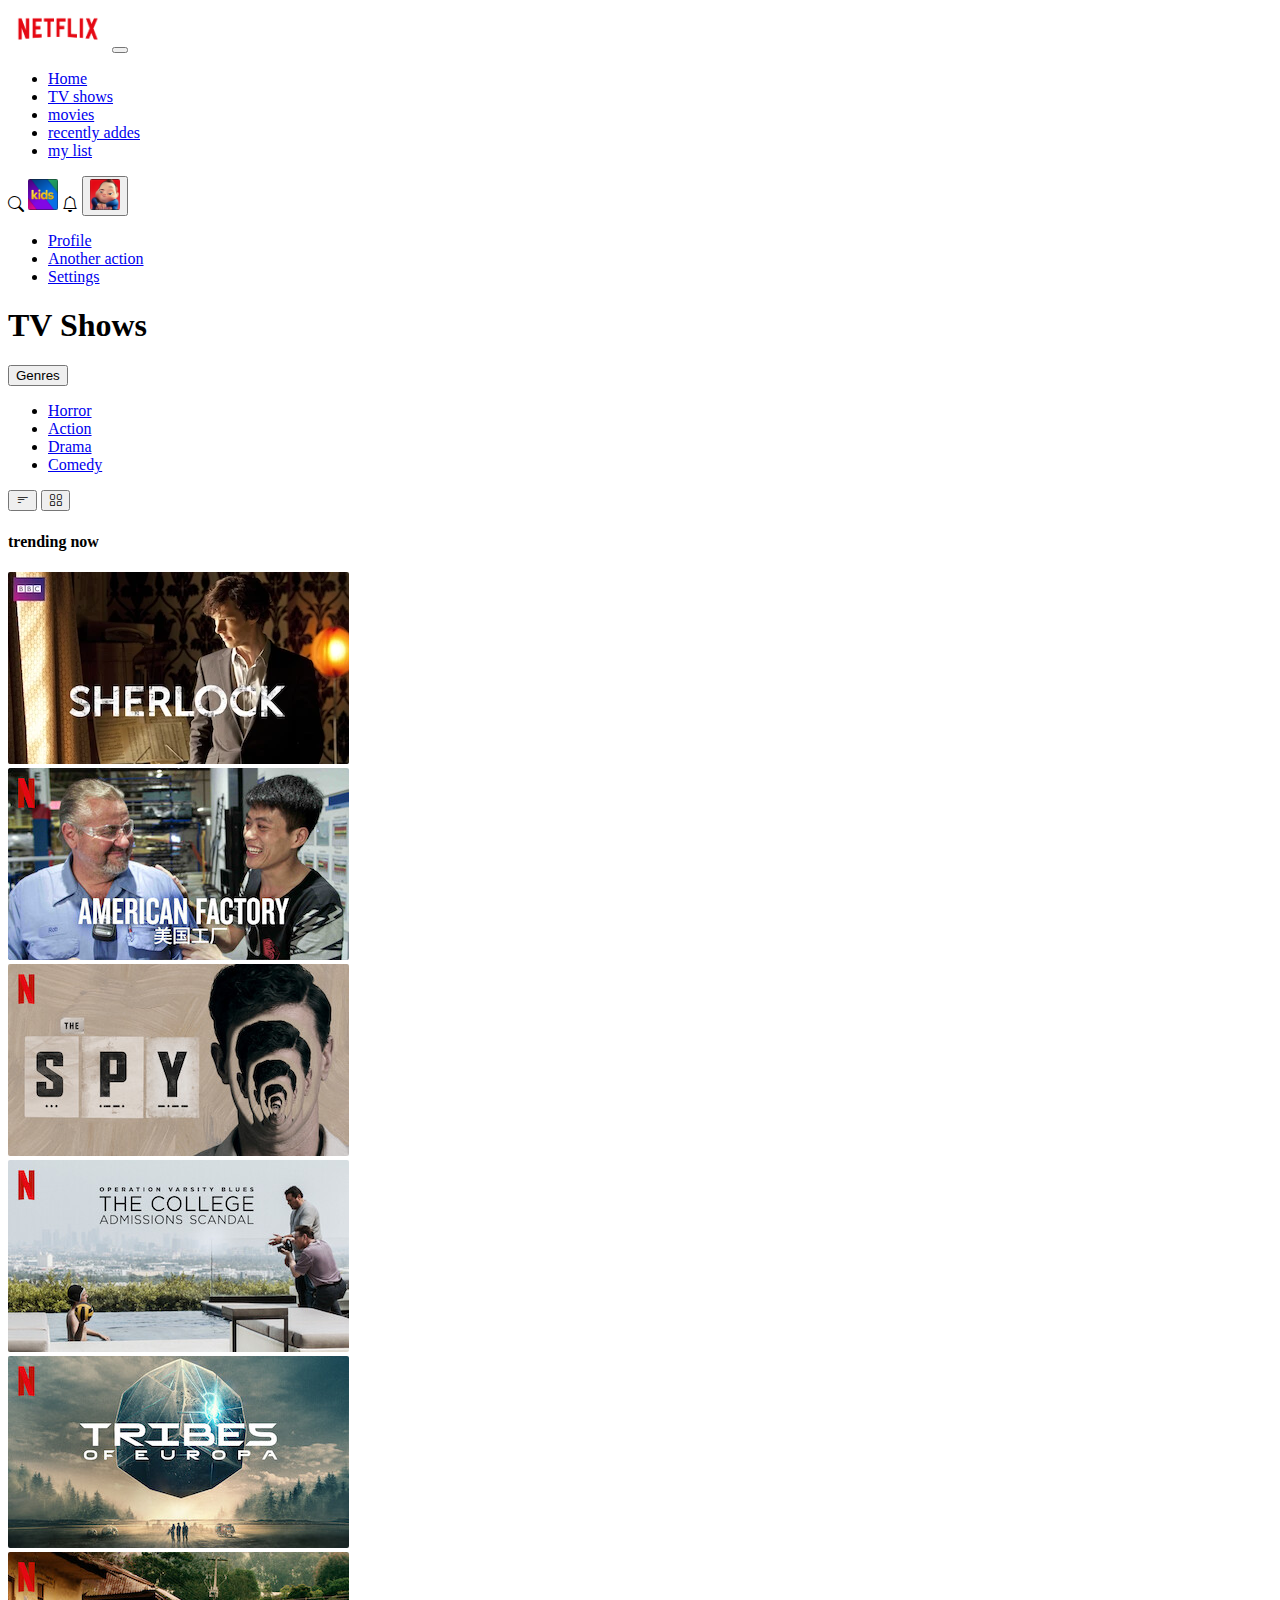
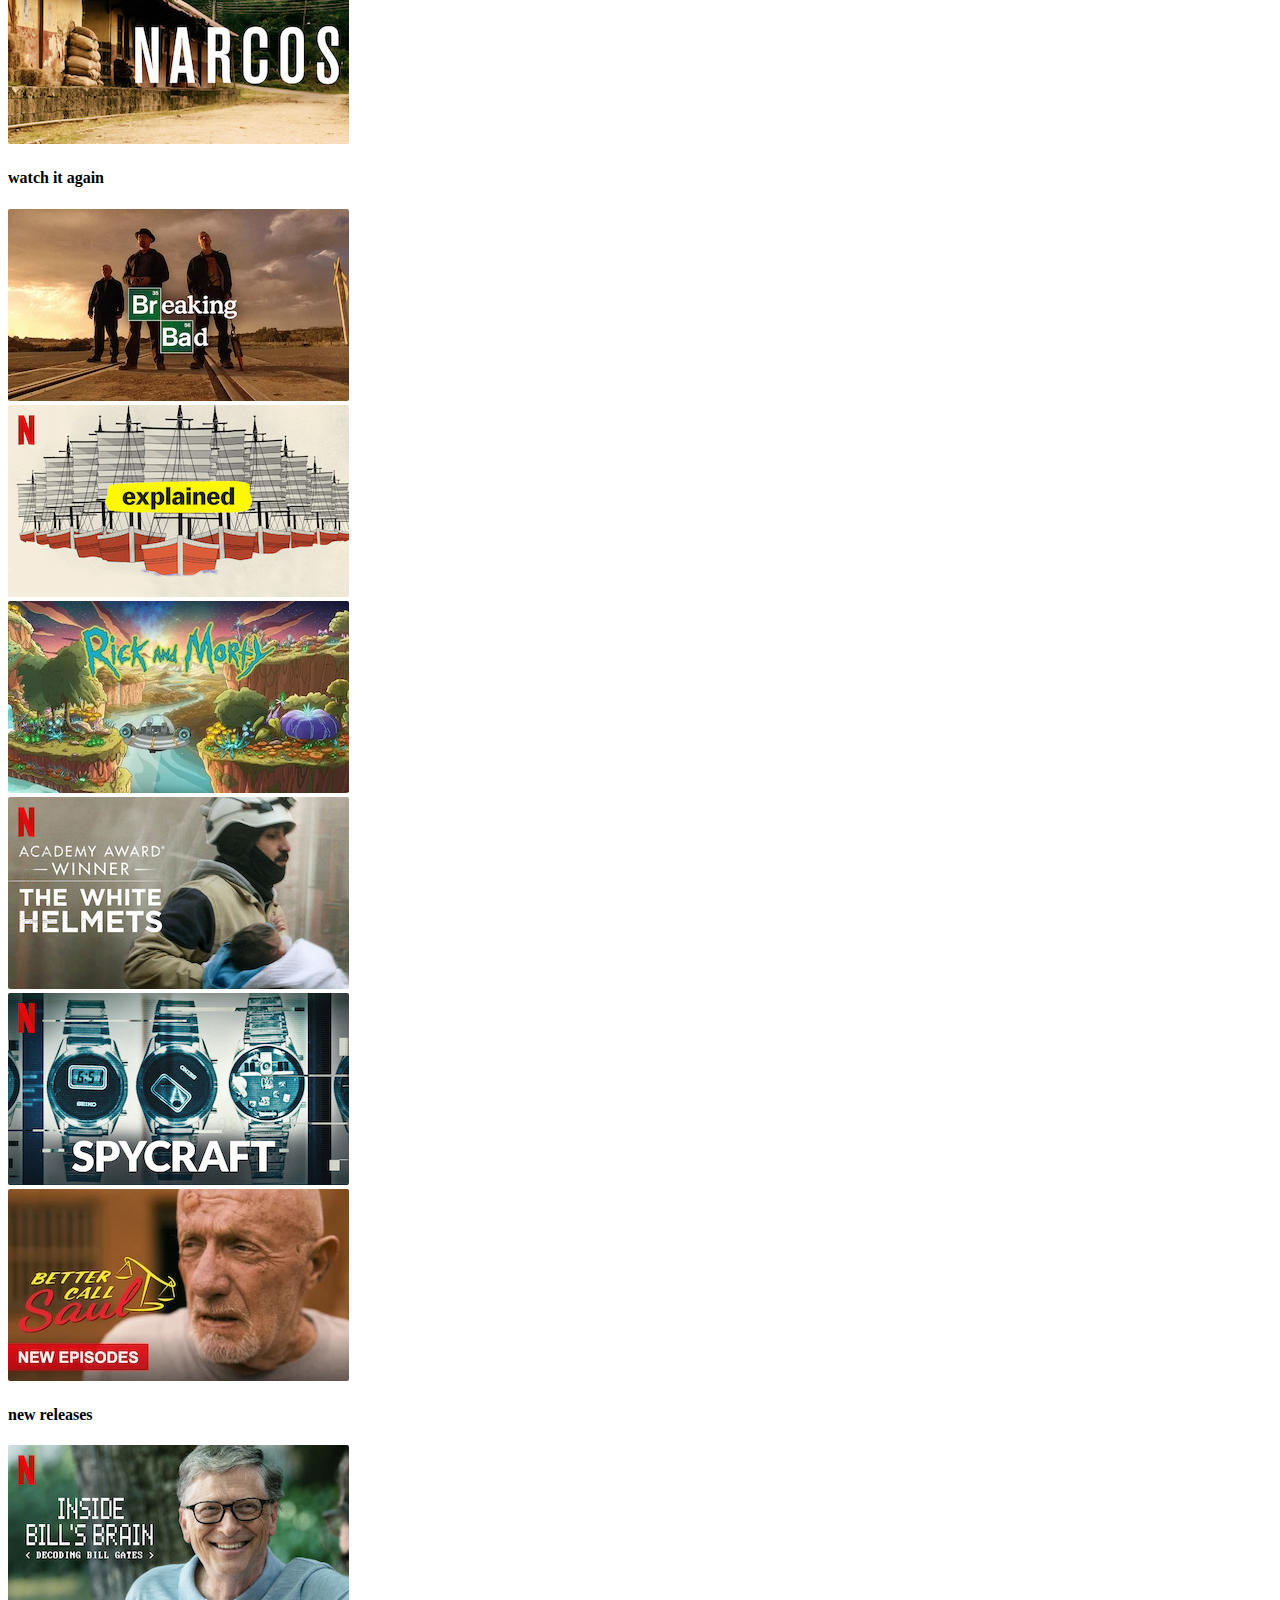
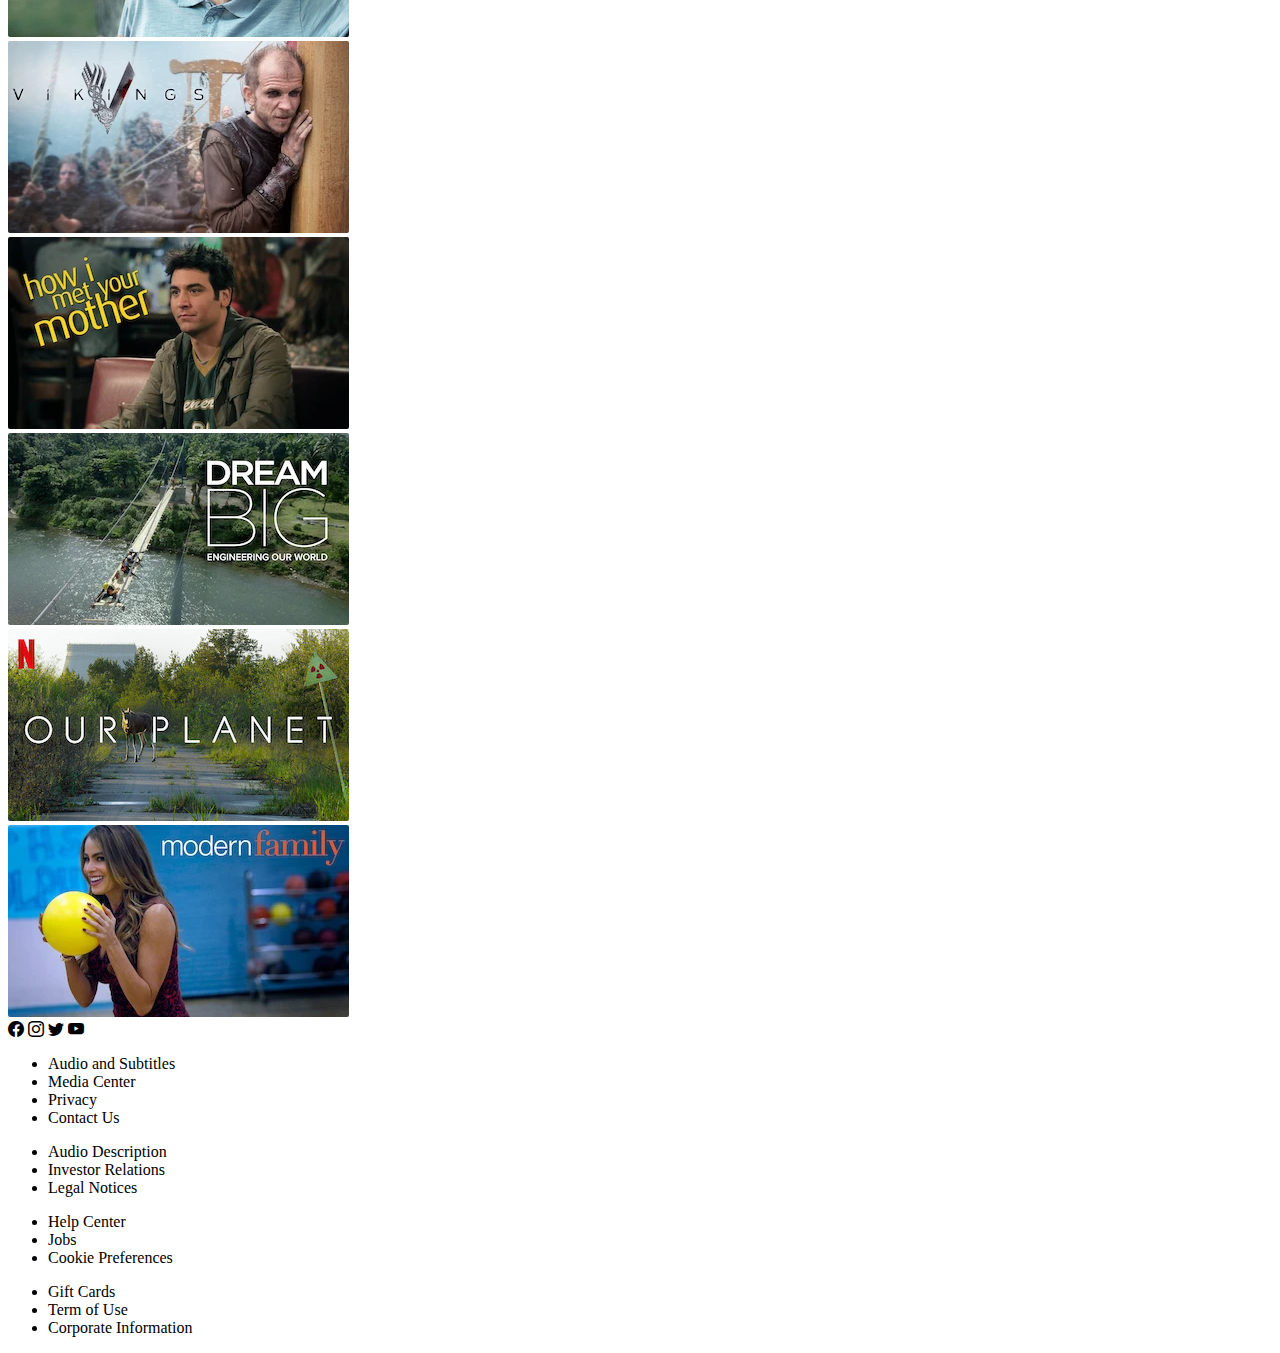
<file: index.html>
<!DOCTYPE html>
<html lang="en">
  <head>
    <meta charset="UTF-8" />
    <meta name="viewport" content="width=device-width, initial-scale=1.0" />
    <link
      href="https://cdn.jsdelivr.net/npm/bootstrap@5.2.3/dist/css/bootstrap.min.css"
      rel="stylesheet"
      integrity="sha384-rbsA2VBKQhggwzxH7pPCaAqO46MgnOM80zW1RWuH61DGLwZJEdK2Kadq2F9CUG65"
      crossorigin="anonymous"
    />
    <link rel="stylesheet" href="https://cdn.jsdelivr.net/npm/bootstrap-icons@1.11.2/font/bootstrap-icons.min.css" />
    <link rel="stylesheet" href="./assets/css/style.css" />
    <!-- <link rel="stylesheet" href="https://cdn.jsdelivr.net/npm/bootstrap-icons@1.11.2/font/bootstrap-icons.min.css" /> -->
    <title>Netflix Clone</title>
  </head>
  <body class="bg-dark px-3">
    <nav class="navbar navbar-expand-lg bg-dark">
      <div class="container-fluid p-0">
        <a class="navbar-brand" href="#"
          ><img src="./assets/netflix_logo.png" class="img-fluid" width="100px" alt="netflix logo"
        /></a>
        <button
          class="navbar-toggler"
          type="button"
          data-bs-toggle="collapse"
          data-bs-target="#navbarSupportedContent"
          aria-controls="navbarSupportedContent"
          aria-expanded="false"
          aria-label="Toggle navigation"
        >
          <span class="navbar-toggler-icon"></span>
        </button>
        <div class="collapse navbar-collapse" id="navbarSupportedContent">
          <ul class="navbar-nav me-auto mb-2 mb-lg-0">
            <li class="nav-item">
              <a class="nav-link text-nowrap text-capitalize active text-white-50" href="#">Home</a>
            </li>
            <li class="nav-item">
              <a class="nav-link text-nowrap text-capitalize text-white" href="#">TV shows</a>
            </li>
            <li class="nav-item">
              <a class="nav-link text-nowrap text-capitalize text-white-50" href="#"> movies</a>
            </li>
            <li class="nav-item">
              <a class="nav-link text-nowrap text-capitalize text-white-50" href="#">recently addes</a>
            </li>
            <li class="nav-item">
              <a class="nav-link text-nowrap text-capitalize text-white-50" href="#">my list</a>
            </li>
          </ul>
        </div>
      </div>
      <div class="container-fluid justify-content-start justify-content-lg-end">
        <span class="m-2"><i class="bi bi-search text-white"></i></span>
        <span class="m-2"> <img class="img-fluid" width="30px" src="./assets/kids_icon.png" alt="kids icon" /></span>
        <span class="m-2"><i class="bi bi-bell text-white"></i></span>
        <span class="m-2 text-white position-relative"
          ><button
            class="btn btn-dark dropdown-toggle p-0"
            type="button"
            data-bs-toggle="dropdown"
            aria-expanded="false"
          >
            <img class="img-fluid" width="30px" src="./assets/avatar.png" alt="kids icon" />
          </button>
          <ul class="dropdown-menu bg-secondary">
            <li><a class="dropdown-item text-white" href="#">Profile</a></li>
            <li><a class="dropdown-item text-white" href="#">Another action</a></li>
            <li><a class="dropdown-item text-white" href="#">Settings</a></li>
          </ul>
        </span>
      </div>
    </nav>
    <div class="container-fluid d-flex flex-column flex-sm-row">
      <div class="container d-flex p-0">
        <h1 class="text-white d-inline text-nowrap me-3">TV Shows</h1>
        <button
          class="btn btn-dark border rounded-0 dropdown-toggle my-1 mx-3 py-1 px-3"
          type="button"
          data-bs-toggle="dropdown"
          aria-expanded="false"
        >
          Genres
        </button>
        <ul class="dropdown-menu bg-secondary">
          <li><a class="dropdown-item text-white" href="#">Horror</a></li>
          <li><a class="dropdown-item text-white" href="#">Action</a></li>
          <li><a class="dropdown-item text-white" href="#">Drama</a></li>
          <li><a class="dropdown-item text-white" href="#">Comedy</a></li>
        </ul>
      </div>
      <div class="container d-sm-flex justify-content-end align-items-center">
        <button type="button" class="btn btn-dark border rounded-0 h-50 p-0">
          <i class="bi bi-filter-left p-2"></i>
        </button>
        <button type="button" class="btn btn-dark border rounded-0 h-50 p-0">
          <i class="bi bi-grid p-2"></i>
        </button>
      </div>
    </div>
    <main class="text-white">
      <div class="container-fluid my-3">
        <h4 class="text-capitalize">trending now</h4>
        <div class="row gy-2">
          <div class="col-xs-12 col-sm-6 mx-auto col-md-4 col-lg-2 pe-1">
            <img src="./assets/media/media0.webp" alt="" class="img-fluid w-100" />
          </div>
          <div class="col-xs-12 col-sm-6 mx-auto col-md-4 col-lg-2 pe-1">
            <img src="./assets/media/media1.jpg" alt="" class="img-fluid w-100" />
          </div>
          <div class="col-xs-12 col-sm-6 mx-auto col-md-4 col-lg-2 pe-1">
            <img src="./assets/media/media10.jpg" alt="" class="img-fluid w-100" />
          </div>
          <div class="col-xs-12 col-sm-6 mx-auto col-md-4 col-lg-2 pe-1">
            <img src="./assets/media/media11.jpg" alt="" class="img-fluid w-100" />
          </div>
          <div class="col-xs-12 col-sm-6 mx-auto col-md-4 col-lg-2 pe-1">
            <img src="./assets/media/media12.jpg" alt="" class="img-fluid w-100" />
          </div>
          <div class="col-xs-12 col-sm-6 mx-auto col-md-4 col-lg-2 pe-1">
            <img src="./assets/media/media13.jpg" alt="" class="img-fluid w-100" />
          </div>
        </div>
      </div>
      <div class="container-fluid mt-5">
        <h4 class="text-capitalize">watch it again</h4>
        <div class="row gy-2">
          <div class="col-xs-12 col-sm-6 mx-auto col-md-4 col-lg-2 pe-1">
            <img src="./assets/media/media14.webp" alt="" class="img-fluid w-100" />
          </div>
          <div class="col-xs-12 col-sm-6 mx-auto col-md-4 col-lg-2 pe-1">
            <img src="./assets/media/media15.jpg" alt="" class="img-fluid w-100" />
          </div>
          <div class="col-xs-12 col-sm-6 mx-auto col-md-4 col-lg-2 pe-1">
            <img src="./assets/media/media16.webp" alt="" class="img-fluid w-100" />
          </div>
          <div class="col-xs-12 col-sm-6 mx-auto col-md-4 col-lg-2 pe-1">
            <img src="./assets/media/media17.jpg" alt="" class="img-fluid w-100" />
          </div>
          <div class="col-xs-12 col-sm-6 mx-auto col-md-4 col-lg-2 pe-1">
            <img src="./assets/media/media18.jpg" alt="" class="img-fluid w-100" />
          </div>
          <div class="col-xs-12 col-sm-6 mx-auto col-md-4 col-lg-2 pe-1">
            <img src="./assets/media/media19.webp" alt="" class="img-fluid w-100" />
          </div>
        </div>
      </div>
      <div class="container-fluid mt-5">
        <h4 class="text-capitalize">new releases</h4>
        <div class="row gy-2">
          <div class="col-xs-12 col-sm-6 mx-auto col-md-4 col-lg-2 pe-1">
            <img src="./assets/media/media20.jpg" alt="" class="img-fluid w-100" />
          </div>
          <div class="col-xs-12 col-sm-6 mx-auto col-md-4 col-lg-2 pe-1">
            <img src="./assets/media/media21.webp" alt="" class="img-fluid w-100" />
          </div>
          <div class="col-xs-12 col-sm-6 mx-auto col-md-4 col-lg-2 pe-1">
            <img src="./assets/media/media22.webp" alt="" class="img-fluid w-100" />
          </div>
          <div class="col-xs-12 col-sm-6 mx-auto col-md-4 col-lg-2 pe-1">
            <img src="./assets/media/media23.webp" alt="" class="img-fluid w-100" />
          </div>
          <div class="col-xs-12 col-sm-6 mx-auto col-md-4 col-lg-2 pe-1">
            <img src="./assets/media/media24.jpg" alt="" class="img-fluid w-100" />
          </div>
          <div class="col-xs-12 col-sm-6 mx-auto col-md-4 col-lg-2 pe-1">
            <img src="./assets/media/media25.webp" alt="" class="img-fluid w-100" />
          </div>
        </div>
      </div>
    </main>
    <footer>
      <div class="container pt-5 pb-3">
        <div class="container pb-3 px-0 px-sm-2 px-md-3 px-lg-5 w-auto social text-white-50">
          <i class="bi bi-facebook m-2"></i>
          <i class="bi bi-instagram m-2"></i>
          <i class="bi bi-twitter m-2"></i>
          <i class="bi bi-youtube m-2"></i>
        </div>
        <div class="container w-auto d-flex text-white-50 fw-light fs-6 text px-0 px-sm-2 px-md-3 px-lg-5">
          <div class="container">
            <ul class="list-unstyled">
              <li>Audio and Subtitles</li>
              <li>Media Center</li>
              <li>Privacy</li>
              <li>Contact Us</li>
            </ul>
          </div>
          <div class="container">
            <ul class="list-unstyled">
              <li>Audio Description</li>
              <li>Investor Relations</li>
              <li>Legal Notices</li>
            </ul>
          </div>
          <div class="container">
            <ul class="list-unstyled">
              <li>Help Center</li>
              <li>Jobs</li>
              <li>Cookie Preferences</li>
            </ul>
          </div>
          <div class="container">
            <ul class="list-unstyled">
              <li>Gift Cards</li>
              <li>Term of Use</li>
              <li>Corporate Information</li>
            </ul>
          </div>
        </div>
      </div>
    </footer>

    <script
      src="https://cdn.jsdelivr.net/npm/bootstrap@5.3.2/dist/js/bootstrap.bundle.min.js"
      integrity="sha384-C6RzsynM9kWDrMNeT87bh95OGNyZPhcTNXj1NW7RuBCsyN/o0jlpcV8Qyq46cDfL"
      crossorigin="anonymous"
    ></script>
  </body>
</html>
</file>
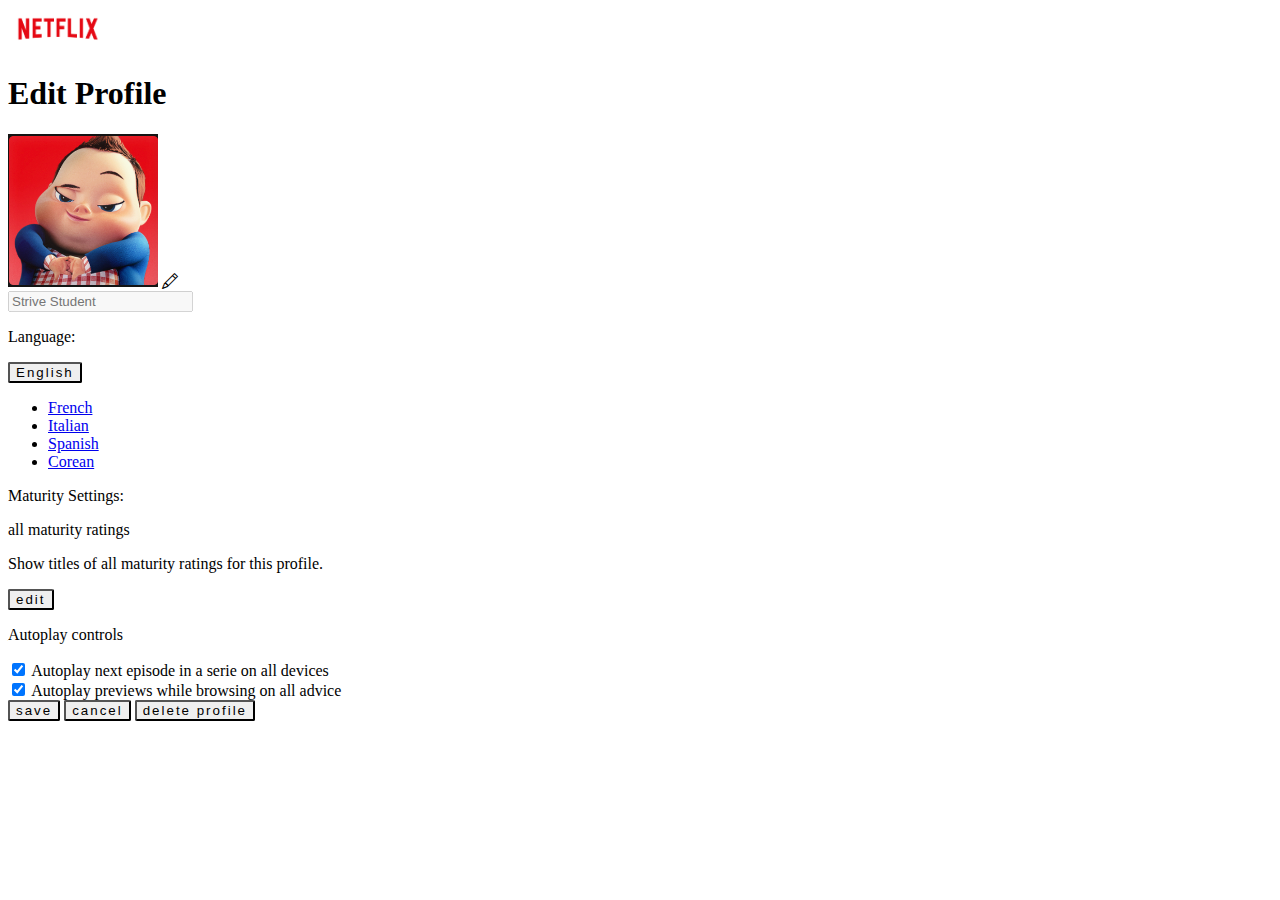
<file: profile-page.html>
<!DOCTYPE html>
<html lang="en">
  <head>
    <meta charset="UTF-8" />
    <meta name="viewport" content="width=device-width, initial-scale=1.0" />
    <link
      href="https://cdn.jsdelivr.net/npm/bootstrap@5.3.2/dist/css/bootstrap.min.css"
      rel="stylesheet"
      integrity="sha384-T3c6CoIi6uLrA9TneNEoa7RxnatzjcDSCmG1MXxSR1GAsXEV/Dwwykc2MPK8M2HN"
      crossorigin="anonymous"
    />
    <link rel="stylesheet" href="https://cdn.jsdelivr.net/npm/bootstrap-icons@1.11.2/font/bootstrap-icons.min.css" />
    <link rel="stylesheet" href="./assets/css/style.css" />
    <title>Profile Page</title>
  </head>
  <body class="bg-dark text-white">
    <nav class="navbar bg-dark">
      <div class="container-fluid">
        <a class="navbar-brand" href="#">
          <img src="./assets/netflix_logo.png" alt="Netflix logo" width="100px" class="img-fluid" />
        </a>
      </div>
    </nav>

    <div class="container principle">
      <div class="border-bottom border-secondary"><h1 class="text-capitalize">Edit Profile</h1></div>
      <div class="container-fluid d-flex border-bottom border-secondary">
        <div class="container py-3 d-flex align-items-start justify-content-center">
          <picture class="position-relative">
            <img src="./assets/avatar.png" alt="avatar" class="img-fluid" width="150px" />
            <i
              class="bi bi-pencil bg-dark position-absolute start-0 bottom-0 ms-1 mb-2 border border-2 border-white rounded-circle text-center"
            ></i>
          </picture>
        </div>
        <div class="container">
          <div class="container border-bottom border-secondary py-3 px-0">
            <div class="container p-0">
              <input
                type="text"
                id="disabledTextInput"
                class="form-control bg-secondary border-0 border rounded-0"
                placeholder="Strive Student"
                disabled
              />
            </div>
            <div class="container p-0">
              <p class="fw-normal text-white-50 mb-0">Language:</p>
              <button
                class="btn btn-dark border rounded-0 dropdown-toggle py-0 px-3 letter"
                type="button"
                data-bs-toggle="dropdown"
                aria-expanded="false"
              >
                English
              </button>
              <ul class="dropdown-menu bg-secondary">
                <li><a class="dropdown-item text-white" href="#">French</a></li>
                <li><a class="dropdown-item text-white" href="#">Italian</a></li>
                <li><a class="dropdown-item text-white" href="#">Spanish</a></li>
                <li><a class="dropdown-item text-white" href="#">Corean</a></li>
              </ul>
            </div>
          </div>
          <div class="container border-bottom border-secondary py-3 px-0">
            <p class="fw-normal text-white-50">Maturity Settings:</p>
            <span class="fw-medium text-uppercase bg-secondary p-1 rounded-1">all maturity ratings</span>
            <p class="lead fs-6 mt-2 text-white-50">Show titles of all maturity ratings for this profile.</p>
            <button class="text-uppercase btn btn-dark border px-3 letter py-0" type="button">edit</button>
          </div>
          <div class="container py-3 px-0">
            <p class="fw-normal text-white-50">Autoplay controls</p>
            <div class="form-check">
              <input
                class="form-check-input bg-dark border border-secondary rounded-0 fs-5"
                type="checkbox"
                id="flexCheckDefault"
                checked
              />
              <label class="form-check-label lead text-white-50 fs-6" for="flexCheckDefault">
                Autoplay next episode in a serie on all devices
              </label>
            </div>
            <div class="form-check">
              <input
                class="form-check-input bg-dark border border-secondary rounded-0 fs-5"
                type="checkbox"
                id="flexCheckChecked"
                checked
              />
              <label class="form-check-label lead text-white-50 fs-6" for="flexCheckChecked">
                Autoplay previews while browsing on all advice
              </label>
            </div>
          </div>
        </div>
      </div>
      <div class="container py-2 d-flex justify-content-around">
        <button class="text-uppercase btn btn-dark border letter" type="button hovering">save</button>
        <button class="text-uppercase btn btn-dark border px-3 letter py-0" type="button hovering">cancel</button>
        <button class="text-uppercase btn btn-dark border px-3 letter py-0" type="button hovering">
          delete profile
        </button>
      </div>
    </div>
    <script
      src="https://cdn.jsdelivr.net/npm/bootstrap@5.3.2/dist/js/bootstrap.bundle.min.js"
      integrity="sha384-C6RzsynM9kWDrMNeT87bh95OGNyZPhcTNXj1NW7RuBCsyN/o0jlpcV8Qyq46cDfL"
      crossorigin="anonymous"
    ></script>
  </body>
</html>
</file>
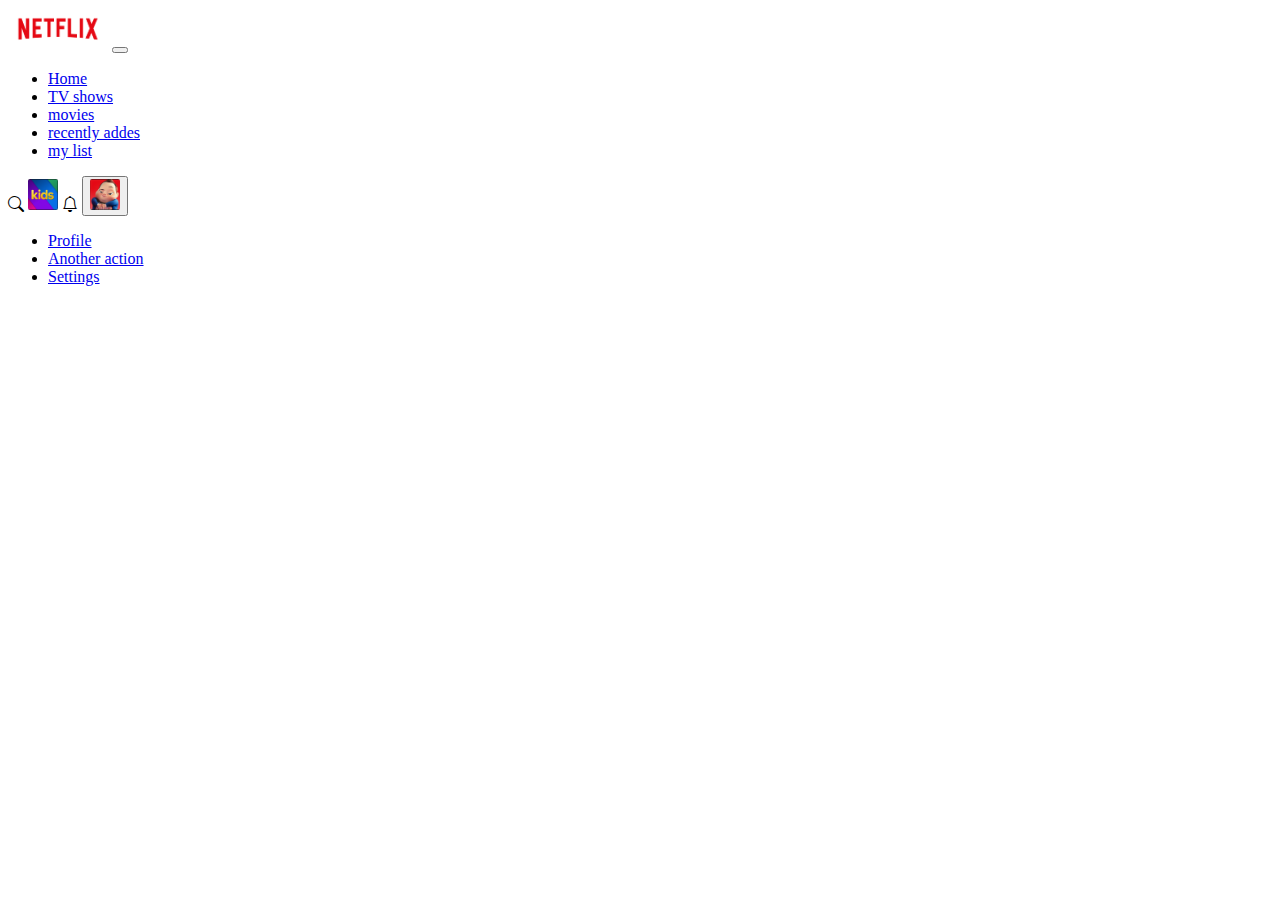
<file: setting-page.html>
<!DOCTYPE html>
<html lang="en">
  <head>
    <meta charset="UTF-8" />
    <meta name="viewport" content="width=device-width, initial-scale=1.0" />
    <link
      href="https://cdn.jsdelivr.net/npm/bootstrap@5.2.3/dist/css/bootstrap.min.css"
      rel="stylesheet"
      integrity="sha384-rbsA2VBKQhggwzxH7pPCaAqO46MgnOM80zW1RWuH61DGLwZJEdK2Kadq2F9CUG65"
      crossorigin="anonymous"
    />
    <link rel="stylesheet" href="https://cdn.jsdelivr.net/npm/bootstrap-icons@1.11.2/font/bootstrap-icons.min.css" />
    <link rel="stylesheet" href="./assets/css/style.css" />
    <!-- <link rel="stylesheet" href="https://cdn.jsdelivr.net/npm/bootstrap-icons@1.11.2/font/bootstrap-icons.min.css" /> -->
    <title>Netflix Clone</title>
  </head>
  <body class="bg-light">
    <nav class="navbar navbar-expand-lg bg-dark px-2">
      <div class="container-fluid p-0">
        <a class="navbar-brand" href="#"
          ><img src="./assets/netflix_logo.png" class="img-fluid" width="100px" alt="netflix logo"
        /></a>
        <button
          class="navbar-toggler"
          type="button"
          data-bs-toggle="collapse"
          data-bs-target="#navbarSupportedContent"
          aria-controls="navbarSupportedContent"
          aria-expanded="false"
          aria-label="Toggle navigation"
        >
          <span class="navbar-toggler-icon"></span>
        </button>
        <div class="collapse navbar-collapse" id="navbarSupportedContent">
          <ul class="navbar-nav me-auto mb-2 mb-lg-0">
            <li class="nav-item">
              <a class="nav-link text-nowrap text-capitalize active text-white-50" href="#">Home</a>
            </li>
            <li class="nav-item">
              <a class="nav-link text-nowrap text-capitalize text-white" href="#">TV shows</a>
            </li>
            <li class="nav-item">
              <a class="nav-link text-nowrap text-capitalize text-white-50" href="#"> movies</a>
            </li>
            <li class="nav-item">
              <a class="nav-link text-nowrap text-capitalize text-white-50" href="#">recently addes</a>
            </li>
            <li class="nav-item">
              <a class="nav-link text-nowrap text-capitalize text-white-50" href="#">my list</a>
            </li>
          </ul>
        </div>
      </div>
      <div class="container-fluid justify-content-start justify-content-lg-end">
        <span class="m-2"><i class="bi bi-search text-white"></i></span>
        <span class="m-2"> <img class="img-fluid" width="30px" src="./assets/kids_icon.png" alt="kids icon" /></span>
        <span class="m-2"><i class="bi bi-bell text-white"></i></span>
        <span class="m-2 text-white position-relative"
          ><button
            class="btn btn-dark dropdown-toggle p-0"
            type="button"
            data-bs-toggle="dropdown"
            aria-expanded="false"
          >
            <img class="img-fluid" width="30px" src="./assets/avatar.png" alt="kids icon" />
          </button>
          <ul class="dropdown-menu bg-secondary">
            <li><a class="dropdown-item text-white" href="#">Profile</a></li>
            <li><a class="dropdown-item text-white" href="#">Another action</a></li>
            <li><a class="dropdown-item text-white" href="#">Settings</a></li>
          </ul>
        </span>
      </div>
    </nav>
  </body>
</html>
</file>
<file: assets/css/style.css>
.shrink {
  flex-shrink: 4;
}
.letter {
  letter-spacing: 2px;
  border-radius: 2px;
}
.principle {
  max-width: 500px;
}
img:not(picture img) {
  cursor: pointer;
  border-radius: 2px;
}
img:hover:not(picture img) {
  transform: scale(1.5);
  transition: 800ms;
}
</file>
